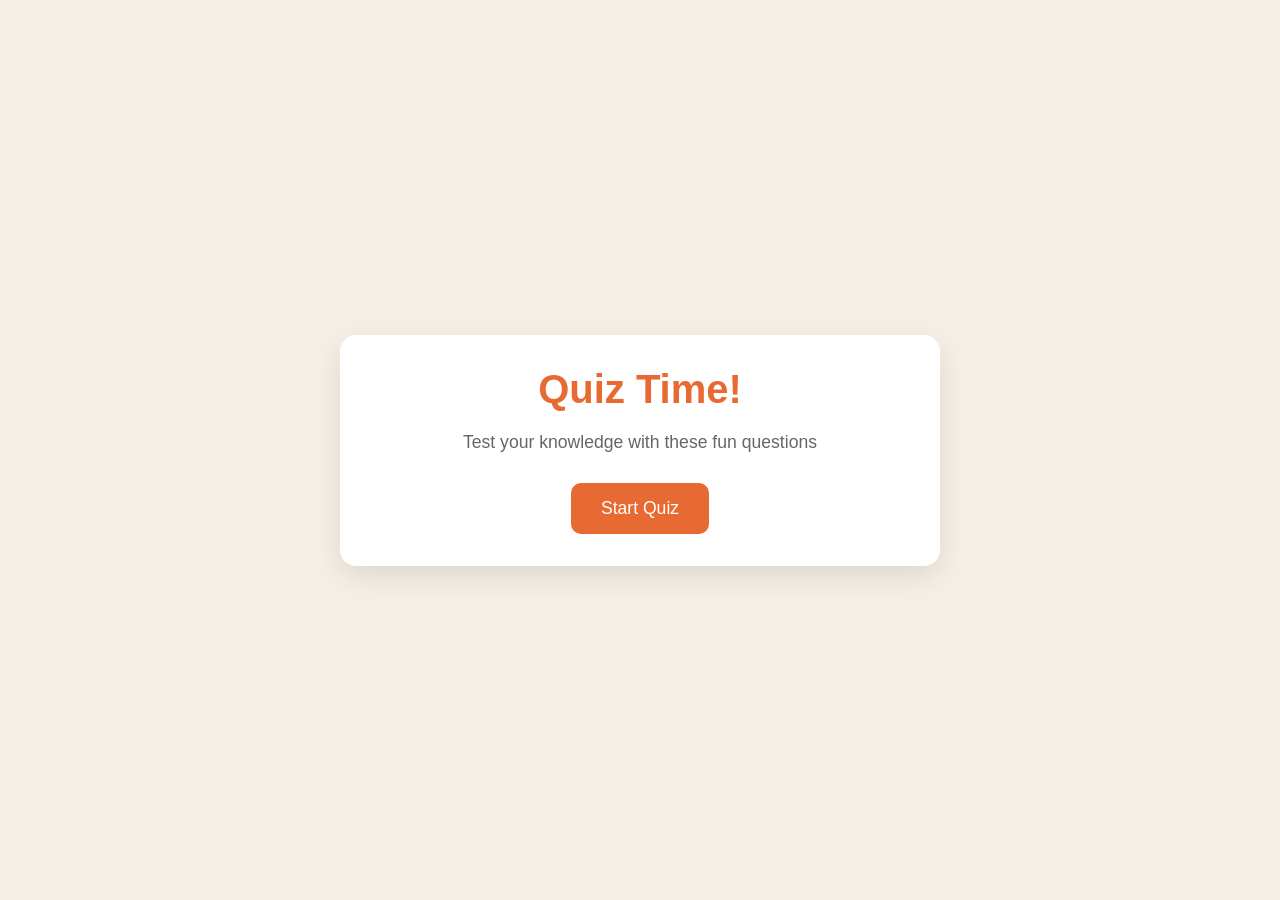
<file: html-css-js/p1-Interactive Quiz Game/index.html>
<!DOCTYPE html>
<html>
    <head>
        <title>Quiz Game</title>
        <link rel="stylesheet" href="style.css">
    </head>
    <body>
        <div class="container">
            <!-- Start Screen -->
            <div class="screen active" id="start-screen">
                <h1>Quiz Time!</h1>
                <p>Test your knowledge with these fun questions</p>
                <button id="start-btn">Start Quiz</button>
            </div>

            <!-- Quiz Screen -->
            <div class="screen" id="quiz-screen">
                <div class="quiz-header">
                    <h2 id="question-text">Question goes here</h2>
                    <div class="quiz-info">
                        <p>
                            Question <span id="current-question">1</span> of <span id="total-questions">5</span>
                        </p>
                        <p>
                            Score:<span id="score">0</span>
                        </p>
                    </div>
                </div>
                <div id="answer-container" class="answers-container">
                    <!-- ANSWER BUTTONS inserted dynamically -->
                </div>
                <div class="progress-bar">
                    <div id="progress" class="progress"></div>
                </div>
            </div> <!-- Closed quiz-screen correctly -->

            <!-- Result Screen -->
            <div id="result-screen" class="screen">
                <h1>Quiz Results</h1>
                <div class="result-info">
                    <p>You Score <span id="final-score">0</span> out of <span id="max-score">5</span></p>
                    <div id="result-message">Good Job!</div>
                </div>
                <button id="restart-btn">Restart Quiz</button>
            </div>
        </div> <!-- Closed container correctly -->

        <script src="script.js"></script>
    </body>
</html>
</file>
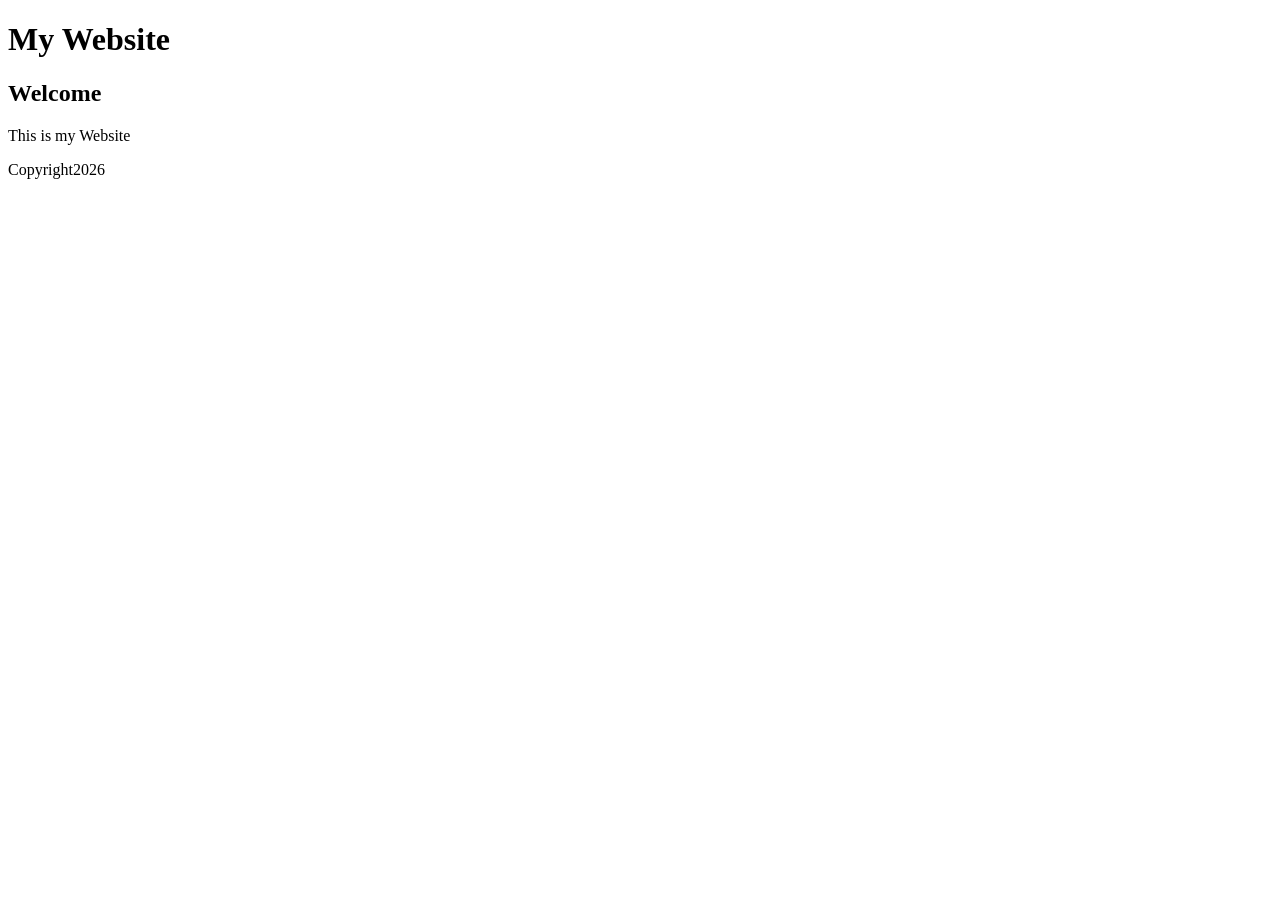
<file: html/p0-HTML Layout/index.html>
<!DOCTYPE html>
<html>
    <head>
        <title>Html Layout Practice</title>
    </head>
    <body>
        <header>
            <h1>My Website</h1>
        </header>
        
        <nav>
            <a href="#home"></a>
            <a href="#about"></a>
            <a href="#contact"></a>
        </nav>

        <section>
            <article>
                <h2>Welcome</h2>
                <p>This is my Website</p>
            </article>
        </section>

        <footer>
            <p> Copyright2026</p>
        </footer>
    </body>
</html>
</file>
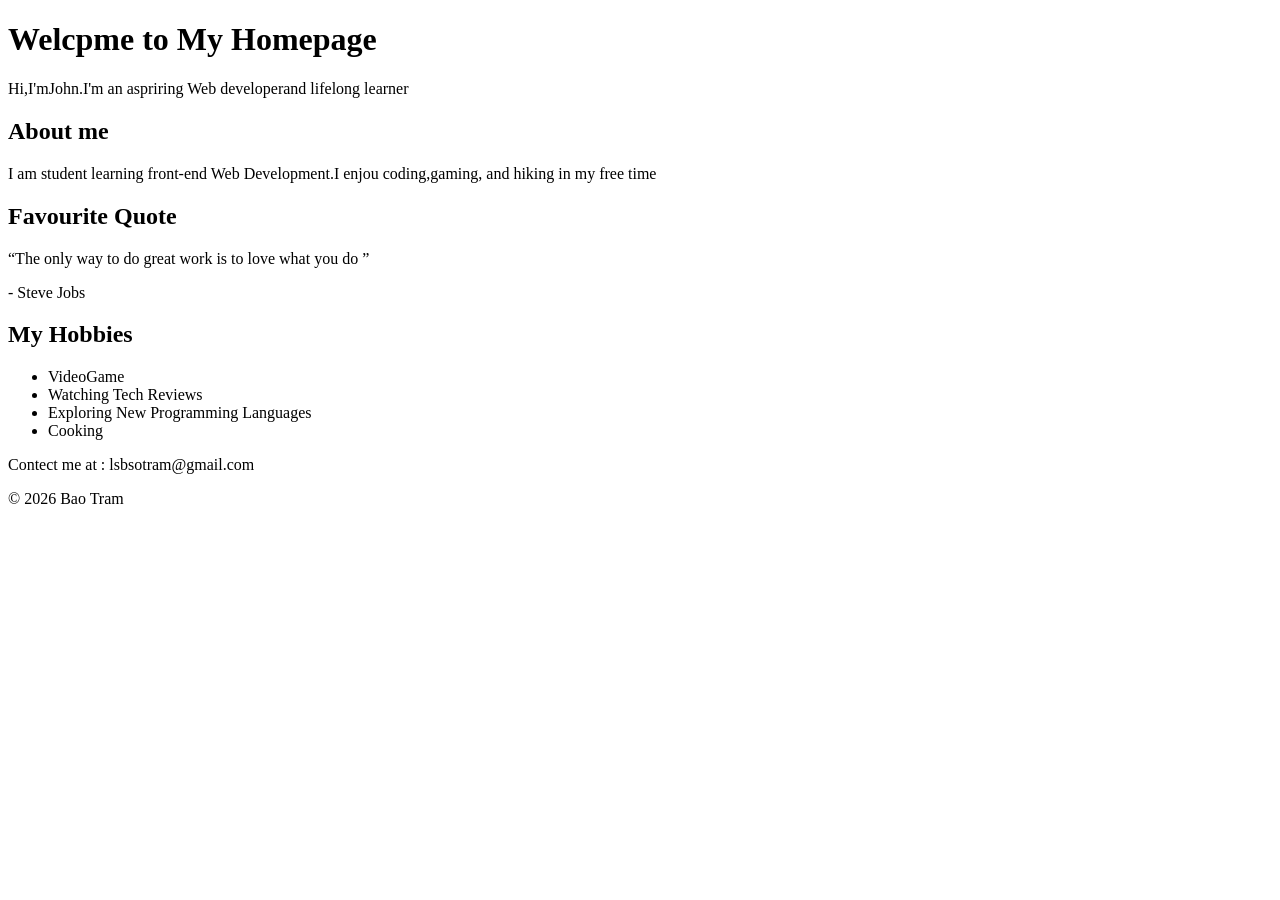
<file: html/p1-Personal Homepage/index.html>
<!DOCTYPE html>
<htmml>
    <head>
        <title>Homepage</title>
    </head>
    <body>
        <h1>Welcpme to My Homepage</h1>
        <p>Hi,I'mJohn.I'm an aspriring Web developerand lifelong learner</p>
        
        <h2> About me</h2>
        <p>I am student learning front-end Web Development.I enjou coding,gaming, and hiking in my free time</p>
    
        <h2>Favourite Quote</h2>
            <q>The only way to do great work is to love what you do </q><p>- Steve Jobs</p>

        <h2>My Hobbies</h2>
        <ul>
            <li>VideoGame</li>
            <li>Watching Tech Reviews</li>
            <li>Exploring New Programming Languages</li>
            <li>Cooking</li>
        </ul>

    <p>Contect me at : lsbsotram@gmail.com</p>
    <p> &copy 2026 Bao Tram</p>
    </body>
</htmml>
</file>
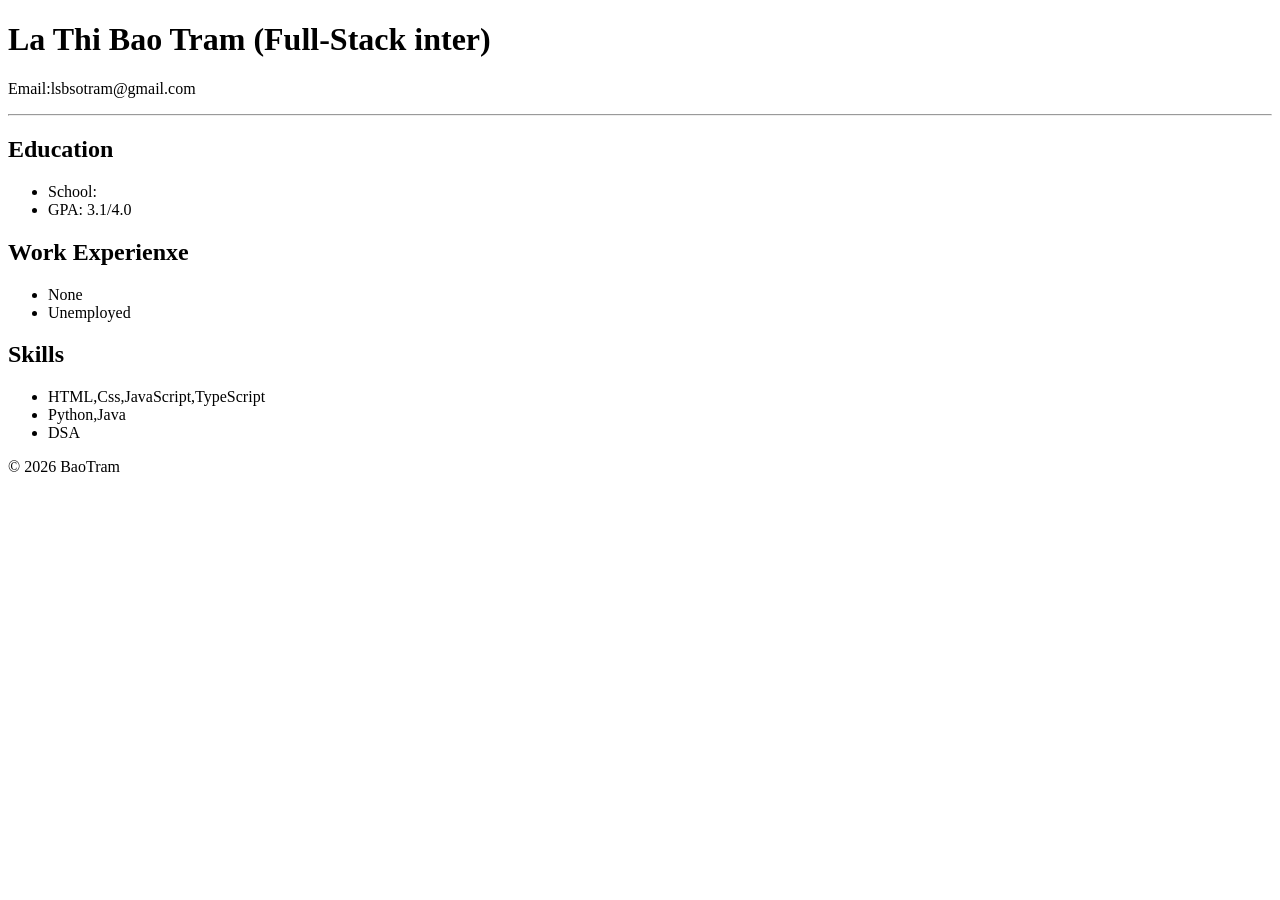
<file: html/p2-Simple resume site/index.html>
<!DOCTYPE html>
<html>
    <head>
        <title> Personal Resumer</title>
    </head>

    <body>
        
        <h1>La Thi Bao Tram (Full-Stack inter)</h1>
        <p>Email:lsbsotram@gmail.com</p>
        <hr>

        <h2>Education</h2>
        <ul>
            <li> School: </li>
            <li>GPA: 3.1/4.0</li>
        </ul>

        <h2>Work Experienxe</h2>
        <ul>
            <li>None</li>
            <li> Unemployed</li>
        </ul>

        <h2>Skills</h2>
        <ul>
            <li>HTML,Css,JavaScript,TypeScript</li>
            <li>Python,Java</li>
            <li> DSA</li>
        </ul>

            <p>&copy 2026 BaoTram</p>
    </body>
</html>
</file>
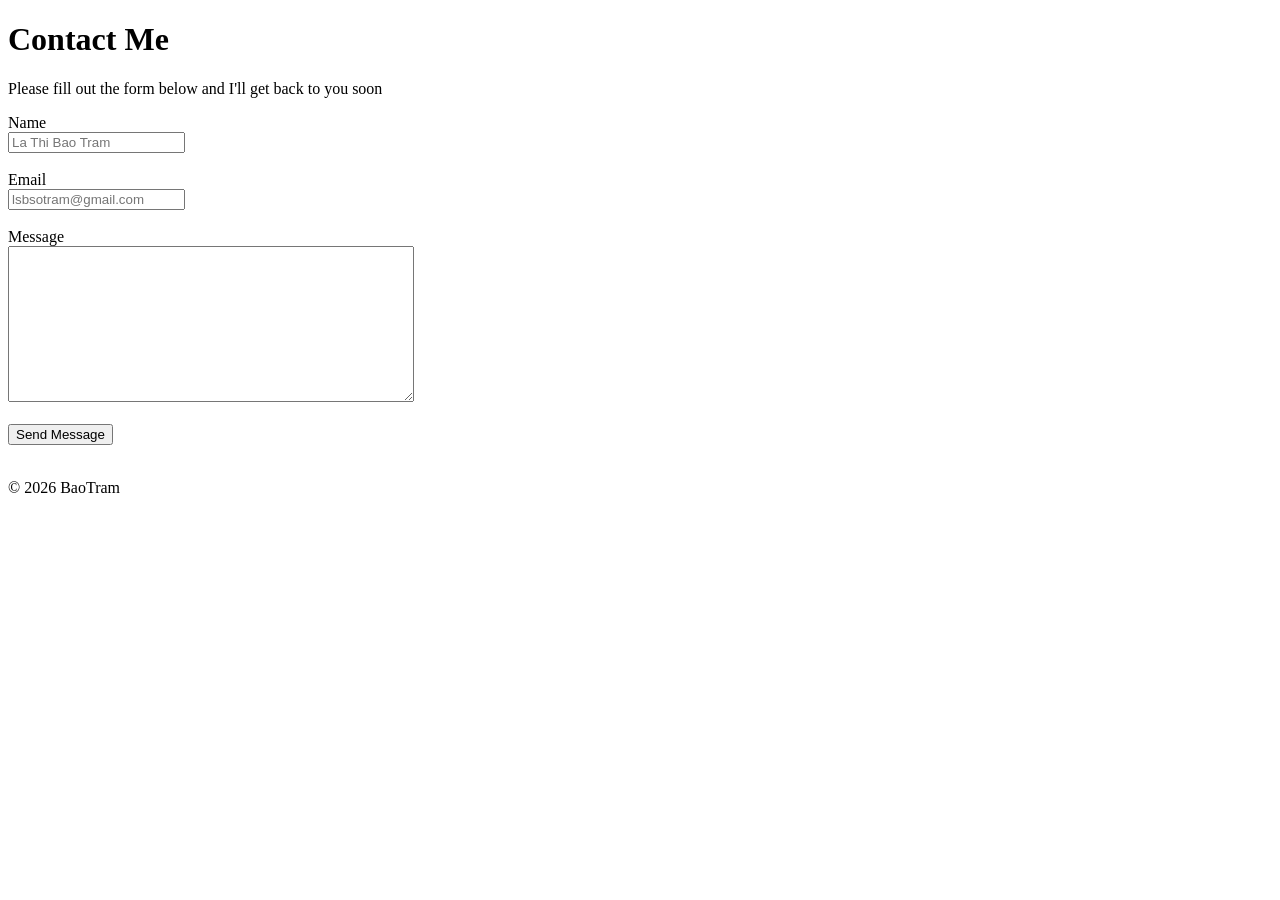
<file: html/p3-Contact Form/index.html>
<!DOCTYPE html>
<html>
    <head>
        <title>HTML Forms</title>
    </head>
    <body>
        <h1>Contact Me</h1>
        <p>Please fill out the form below and I'll get back to you soon</p>
        <form>
            <label for="Name">Name</label><br>
            <input type="text" id="Name" placeholder="La Thi Bao Tram"><br><br>
        
            <label for="Email">Email</label><br>
            <input type="text" id="Email" placeholder="lsbsotram@gmail.com"><br><br>
        
            <label for="Message">Message</label><br>
            <textarea type="message" id="Message" style="width: 400px; height: 150px";></textarea> <br><br>
        
        </form>
        <button type="submit">Send Message</button><br><br>
        <p> &copy 2026 BaoTram</p>
    </body>
</html>
</file>
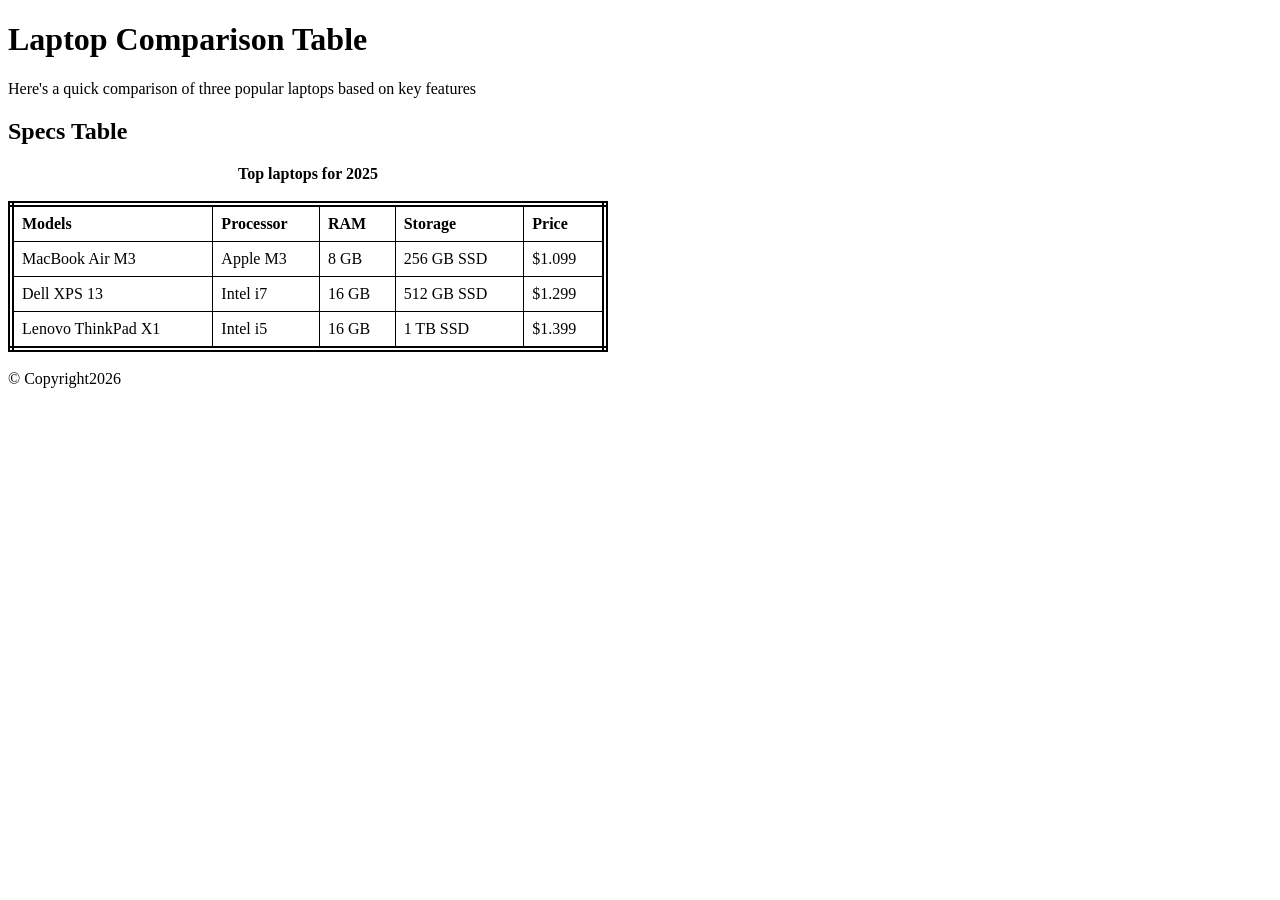
<file: html/p5-Table-base comparison/index.html>
<!DOCTYPE html>
<html>
    <head>
        <title>Laptop Comparison</title>
        <style>
            table {
                border: 6px double black;
                border-collapse: collapse ;
                width: 100%;
                max-width: 600px;
            }

            th, td {
            border: 1px double black; /* Tạo đường viền đơn nét mảnh màu đen */
            padding: 8px;            /* Thêm khoảng trống giúp chữ không dính sát vào viền */
            text-align: left;        /* Căn lề trái cho chữ */
}
            /* 1. Đổi từ #caption thành caption để định dạng trực tiếp cho thẻ HTML */
            caption {
                font-weight: bold;
                text-align: center;
                margin-bottom: 18px;
                font-size: 16px;
                color: black; /* Đảm bảo màu chữ hiển thị rõ ràng */
            }

            /* Thêm một chút khoảng cách đệm bên trong các ô để bảng dễ nhìn hơn */
            th, td {
                padding: 8px;
                text-align: left;
            }
        </style>
    </head>

    <body>
        <h1>Laptop Comparison Table</h1>
        <p>Here's a quick comparison of three popular laptops based on key features</p>

        <h2>Specs Table</h2>

        <!-- Thẻ <p id="caption"> cũ đã được xóa ở đây -->
        
        <table>
            <!-- 2. Đưa dòng chữ vào ĐẦU bảng và dùng thẻ <caption> -->
            <caption>Top laptops for 2025</caption>
            
            <tr>
                <th>Models</th>
                <th>Processor</th>
                <th>RAM</th>
                <th>Storage</th>
                <th>Price</th>
            </tr>

            <tr>
                <td>MacBook Air M3</td>
                <td>Apple M3</td>
                <td>8 GB</td>
                <td>256 GB SSD</td>
                <td>$1.099</td>
            </tr>

            <tr>
                <td>Dell XPS 13</td>
                <td>Intel i7</td>
                <td>16 GB</td>
                <td>512 GB SSD</td>
                <td>$1.299</td>
            </tr>

            <tr>
                <td>Lenovo ThinkPad X1</td>
                <td>Intel i5</td>
                <td>16 GB</td>
                <td>1 TB SSD</td>
                <td>$1.399</td>
            </tr>
        </table>
        <br>

        <footer>
            &copy; Copyright2026
        </footer>

    </body>
</html>
</file>
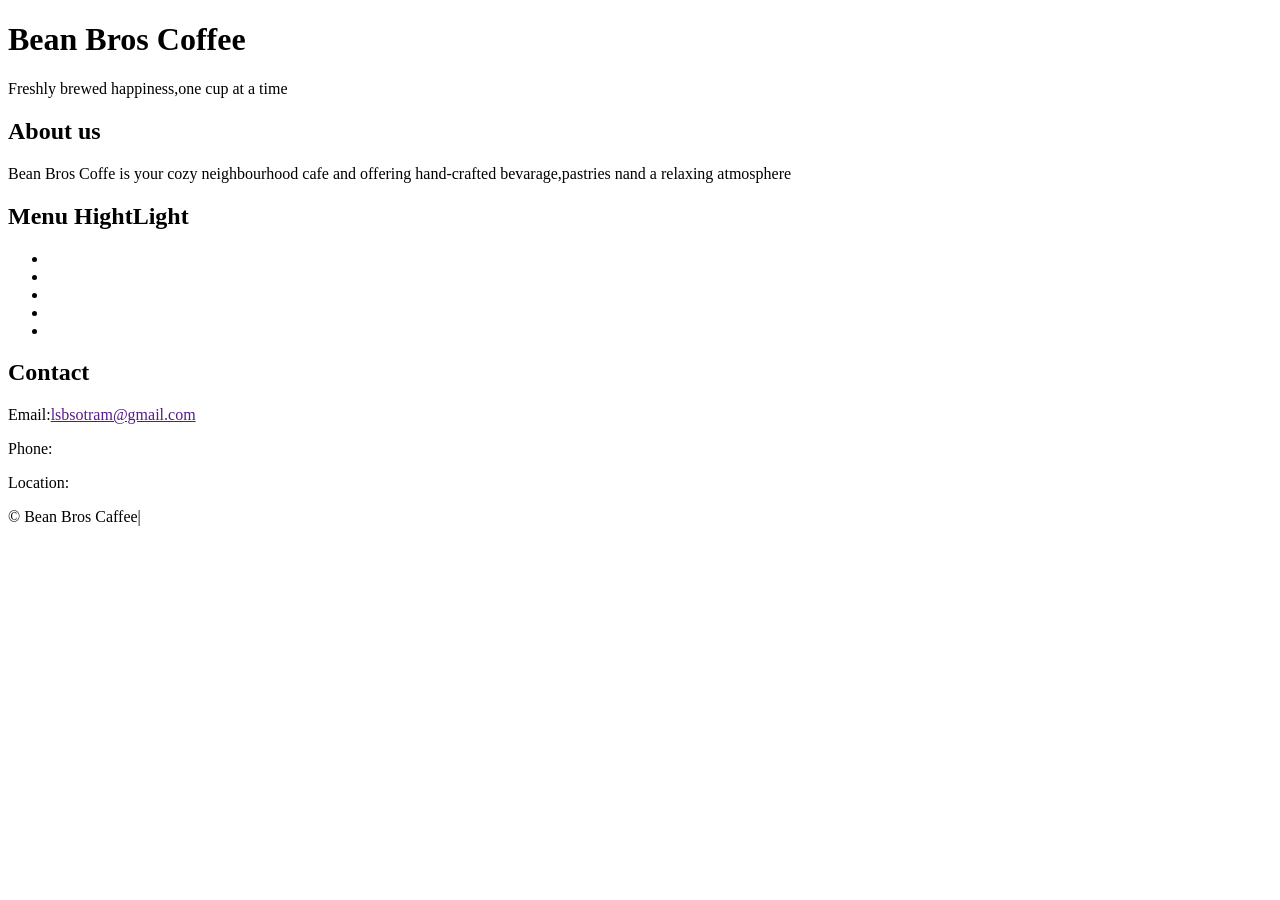
<file: html/p9-Business landing page/index.html>
<!DOCTYPE html>
<html lang="en">
<head>
    <meta charset="UTF-8">
    <meta name="viewport" content="width=device-width, initial-scale=1.0">
    <title>Bean Bros Coffee</title>
</head>
<body>
    <header>
        <h1>Bean Bros Coffee</h1>
        <p>Freshly brewed happiness,one cup at a time</p>
    </header>
    <main>
        <section>
            <h2>About us</h2>
            <p>Bean Bros Coffe is your cozy neighbourhood cafe and offering hand-crafted bevarage,pastries nand a relaxing atmosphere</p>
        </section>

        <section>
            <h2>Menu HightLight</h2>
            <ul>
                <li></li>
                <li></li>
                <li></li>
                <li></li>
                <li></li>
            </ul>
        </section>

        <section>
            <h2>Contact</h2>
            <p>Email:<a href="">lsbsotram@gmail.com</a></p>
            <p>Phone:</p>
            <p>Location:</p>
        </section>
    </main>

    <footer>
        <p>&copy Bean Bros Caffee| <a href="#" Privacy Policy></a> </p>

    </footer>
</body>
</html>
</file>
<file: html-css-js/p1-Interactive Quiz Game/style.css>
/* Basic Reset */
* {
    margin: 0;
    padding: 0;
    box-sizing: border-box;
}

body {
    background-color: #f5efe6;
    display: flex;
    justify-content: center;
    align-items: center;
    min-height: 100vh;
    padding: 1rem;
    font-family: sans-serif;
}

.container {
    background-color: white;
    border-radius: 1rem;
    box-shadow: 0 10px 30px rgba(0, 0, 0, 0.1); /* Fixed rgba syntax */
    width: 100%;
    max-width: 600px;
    overflow: hidden;
    position: relative;
}

/* SCREEN */
.screen {
    display: none;
    padding: 2rem;
    text-align: center;
}

.screen.active {
    display: block;
}

/* START SCREEN */
#start-screen h1 {
    color: #e86a33;
    margin-bottom: 20px;
    font-size: 2.5rem;
}

#start-screen p {
    color: #666;
    margin-bottom: 30px;
    font-size: 1.1rem;
}

.quiz-header {
    margin-bottom: 2rem;
}

#question-text {
    color: #333;
    font-size: 1.5rem;
    margin-bottom: 1rem;
    line-height: 1.4;
}

.quiz-info {
    display: flex;
    justify-content: space-between; /* Changed to space-between for cleaner layout */
    color: #666;
    font-size: 1rem;
    margin-bottom: 10px;
}

/* Fixed selector name to match HTML class "answers-container" */
.answers-container {
    display: flex;
    flex-direction: column;
    gap: 10px;
    margin-bottom: 25px;
}

.answer-btn {
    background-color: white;
    color: #333;
    border: 2px solid #eadbc8;
    border-radius: 10px;
    padding: 1rem;
    cursor: pointer;
    text-align: left;
    transition: all 0.3s ease;
}

.answer-btn:hover {
    background-color: #eadbc8;
    border-color: #dac0ae;
}

.answer-btn.correct {
    background-color: #e6fff0;
    border-color: #a3f0c4;
    color: #28a745;
}

.answer-btn.incorrect {
    background-color: #fff0f0;
    border-color: #ffbdbd;
    color: #dc3545;
}

/* Fixed spelling from .progess-bar to .progress-bar */
.progress-bar {
    height: 10px;
    background-color: #f8f0e5;
    border-radius: 5px;
    overflow: hidden;
    margin-top: 20px;
}

/* Fixed spelling from .progess to .progress */
.progress {
    height: 100%;
    background-color: #e86a33;
    width: 0%;
    transition: width 0.3s ease;
}

/* RESULT SCREEN */
#result-screen h1 {
    color: #e86a33;
    margin-bottom: 30px;
}

.result-info {
    background-color: #f8f0e5;
    border-radius: 10px;
    padding: 20px;
    margin-bottom: 30px;
}

.result-info p {
    font-size: 1.2rem;
    color: #333;
    margin-bottom: 1rem;
}

button {
    background-color: #e86a33;
    color: white;
    border: none;
    padding: 15px 30px;
    border-radius: 10px;
    font-size: 1.1rem;
    cursor: pointer;
    transition: background-color 0.3s ease;
}

button:hover {
    background-color: #d45b28;
}

/* RESPONSIVE DESIGN */
@media (max-width: 500px) {
    .screen {
        padding: 1rem;
    }

    #start-screen h1 {
        font-size: 2rem;
    }

    #question-text {
        font-size: 1.3rem;
    }

    .answer-btn {
        padding: 12px;
    }

    button {
        padding: 12px 25px;
        font-size: 1rem;
    }
}
</file>
